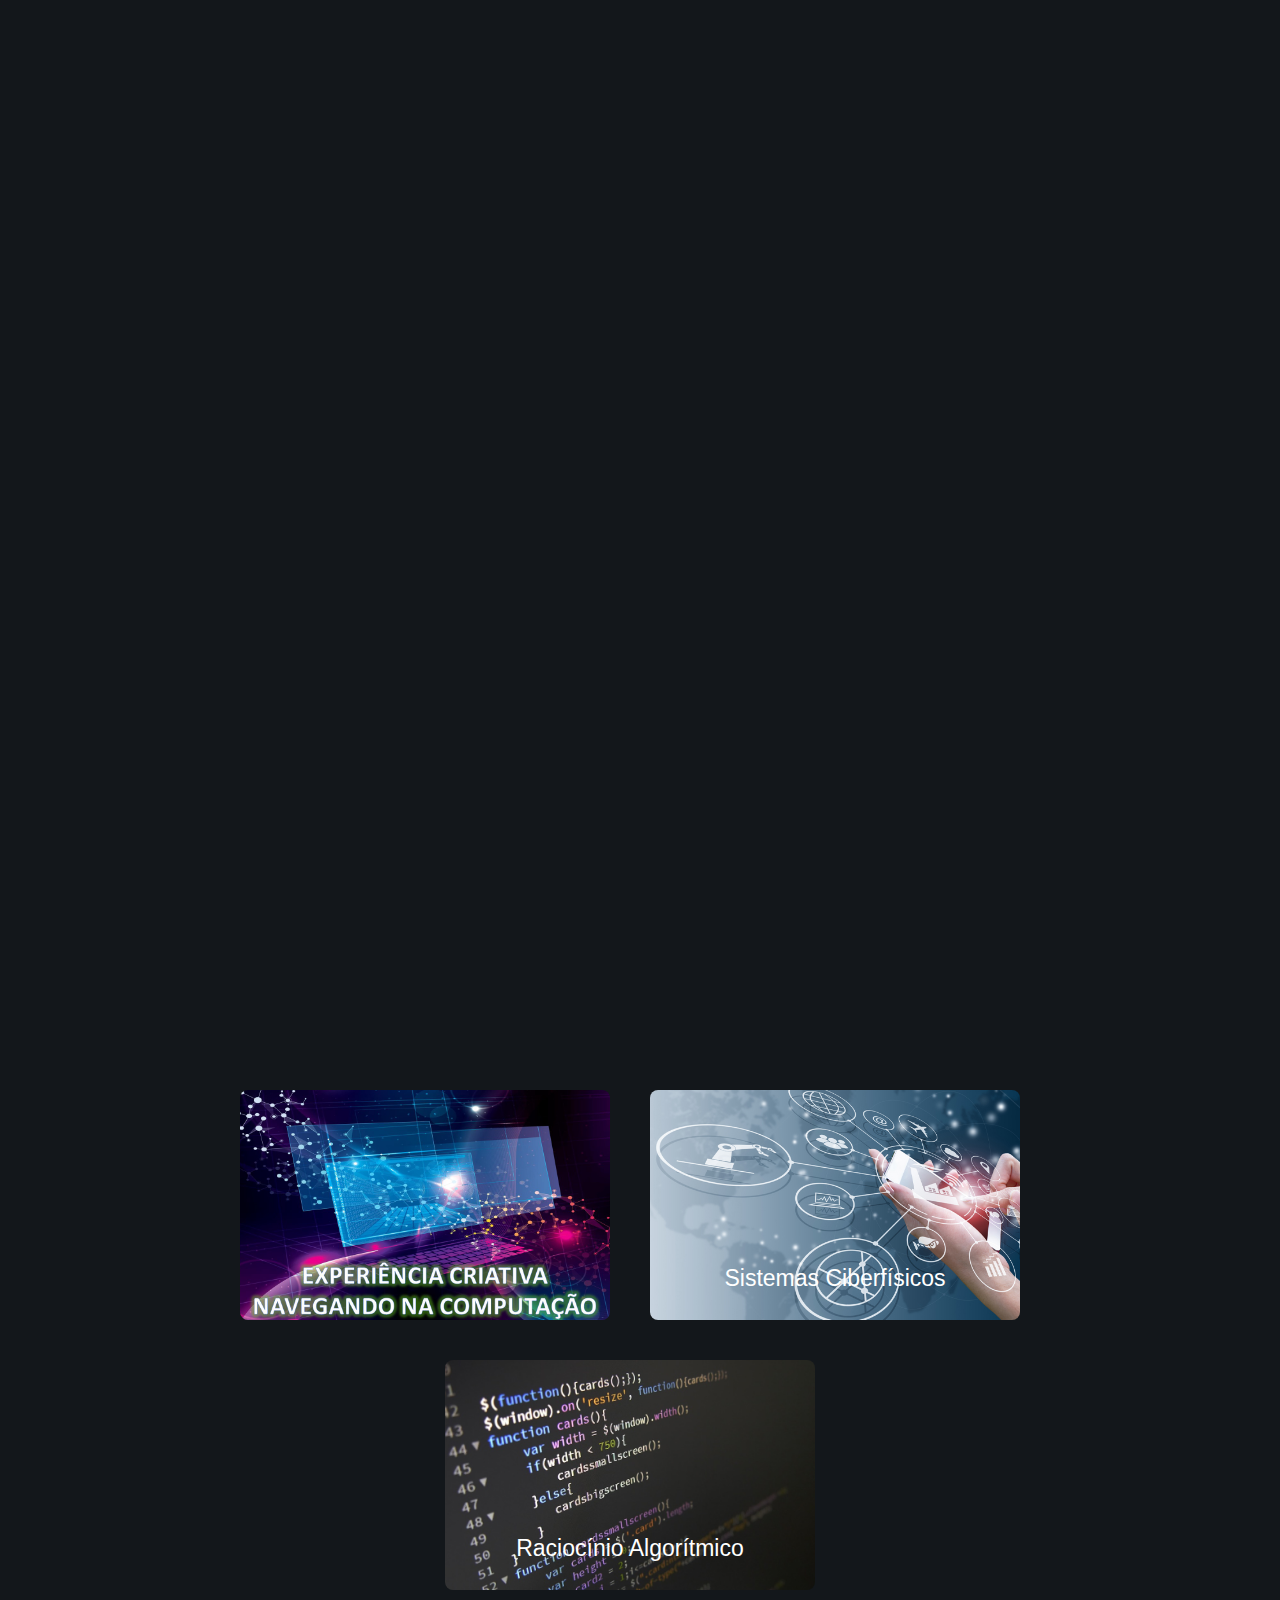
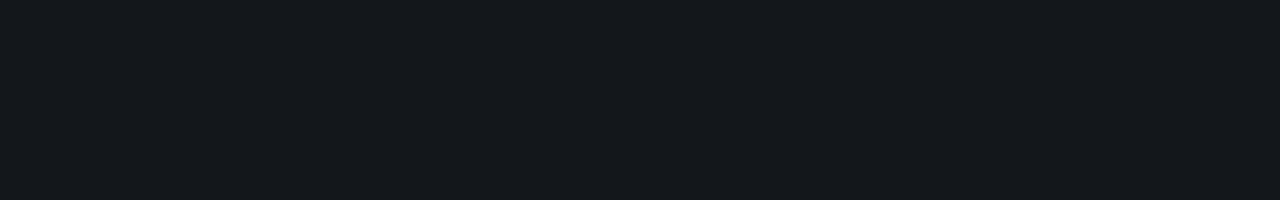
<file: index.html>
<!DOCTYPE html>
<html lang="pt-br">
<head>
    <link rel="stylesheet" href="https://fonts.googleapis.com/css2?family=Open+Sans">
    <meta charset="UTF-8">
    <title>site pessoal</title>
    <link rel="stylesheet" href="colomboScroll.css">
    <link rel="stylesheet" href="principal.css">

</head>
<body>
  
  <div class="container">
    
    <!-- Imagem de fundo do container -->

    <!-- Título principal da página -->
    <h1> MY Portifolio</h1>
    <!-- Botões para navegação entre seções da página -->
    <div class="button-container">
      <button type="button" style="font-size: 36px;" onclick="scrollToNextSection()">☟</button>
    </div>
  </div>

     <!-- Seção que indica a próxima seção da página -->
  <div class="next-section">
    <div class="card-container" style="max-width:1080px; min-width: 800;" >
      
    <!-- Cartão 1 -->
    <a class="card-link" href="experiencia criativa.html">
      <div class="card card1">
        <div class="card-title" > </div>
      </div>
    </a>

    <!-- Cartão 2 -->
    <a class="card-link" href="ciber.html">
      <div class="card card2">
        <div class="card-title"> Sistemas Ciberfísicos</div>
      </div>
    </a>

    

    <!-- Cartão 4 -->
    <a class="card-link" href="ra.html">
      <div class="card card4">
        <div class="card-title">Raciocínio Algorítmico</div>
      </div>
    </a>
    
  
  </div>
  </div>


    <!-- Container dos cartões com links para diferentes seções do site -->
  
</body>

    <script>
        function scrollToSection(target) {
            const section = document.querySelector(target);

            // Obtém a posição do topo da seção em relação ao topo do documento
            const sectionTop = section.offsetTop;

            // Rola a página suavemente para a seção
            window.scrollTo({
                top: sectionTop,
                behavior: 'smooth'
            });
        }

        function scrollToNextSection() {
            scrollToSection('.next-section');
        }

    </script>
</body>
</html>
</file>
<file: colomboScroll.css>
*{
  font-family: font-family: 'Merriweather', serif;
}



body {
    margin: 0;
    background-image: url("bg1.jpg");
    background-color: #222831;
  }
  
  .container {
    min-width: 900px;
    position: relative;
    width: 99vw;
    height: 100vh;
    overflow: hidden;
  }
  .container img {
    
    width: 100%;
    height: 100%;
    object-fit: cover;
    transition: transform 0.5s ease-in-out;
  }
  .container:hover img {
    transform: scale(1.2);
  }
  .container h1 {
    position: absolute;
    top: 50%;
    left: 50%;
    transform: translate(-50%, -50%);
    color: #00ADB5;
    font-family: 'Open Sans', cursive;
    font-size: 48px;
    transition: opacity 0.5s ease-in-out;
    opacity: 0;
    white-space: nowrap;
  }
  .container:hover h1 {
    opacity: 1;
  }

  .container .button-container {
    position: absolute;
    top: 50%;
    left: 50%;
    transform: translate(-50%, 400%);
  }
  .container .button-container button {
    background-color: #00ADB5;
    border: none;
    color: #EEEEEE;
    border-width: 10px 20px;
    font-size: 24px;
    width: 50px;
    height: 50px;
    border-radius: 50%;
    cursor: pointer;
    opacity: 0;
    transition: opacity 0.5s ease-in-out;
  }
  .container:hover .button-container button {
    opacity: 1;
  }

  .next-section {
    min-width: 500px;
    height: 100vh;
    display: flex;
    justify-content: center;
    align-items: center;
    font-size: 24px;
    opacity: 100;
    transition: opacity 0.5s ease-in-out;
  }
  .show-section {
    opacity: 1;
  }
</file>
<file: principal.css>
:root {
    --clr-neutral-900: hsl(207, 19%, 9%);
    --clr-neutral-100: hsl(0, 0%, 100%);
    --clr-accent-400: hsl(142, 90%, 61%);
  }
  
  *,
  *::before,
  *::after {
    box-sizing: border-box;
  }

  .card-container{
    display: flex;
    flex-wrap: wrap;
    justify-content: center;
    gap: 20px;
    
  }


  .card-title {
    position: center;
    font-size: 23px;
    text-align: center;
    margin-top: 10px;
  }

.card-body {
    color: #EEEEEE;
}@import url("https://fonts.googleapis.com/css2?family=Poppins:wght@200;300;400;500;600;700;800;900&display=swap");

body {
  display:grid;
  min-height: 100vh;
  place-items: center;
  line-height: 1.6;
  background: var(--clr-neutral-900);
  font-family: "Poppins", sans-serif;
}

.card {
  flex-basis: calc(50% - 20px); /* 50% menos a margem das imagens */
  width: 370px;
  height: 230px;
  display: flex;
  flex-direction: column;
  color: var(--clr-neutral-100);
  background-size: cover;
  background-position: center;
  padding: 10rem 0 0;
  max-width: 35ch;
  border-radius: 0.5rem;
  margin-bottom: 20px;
  overflow: hidden;
  transition: 0.2s ease;
}

.card:hover,
.card:focus-within {
  transform: scale(1.05); /*Imagem aumentar com o mouse em cima*/
}


.card.card1{
  background-image: url(experiencia\ criativa.jpg);
  margin-right: 20px;
  
}
.card.card2{
  background-image: url(ciber-fisico.jpg);
  margin-bottom: 0;
  margin-right: 20px;
}

.card.card4{
  background-image: url(ra.jpg);
  margin-right: 20px;
}

.card-link{
  text-decoration: none;
  color:inherit;
}
.saiba-mais-button {
  background-color: #007bff; /* Cor de fundo do botão */
  color: #fff; /* Cor do texto do botão */
  border: none; /* Remover borda */
  padding: 10px 20px; /* Espaçamento interno do botão */
  border-radius: 5px; /* Arredondamento dos cantos */
  font-size: 16px; /* Tamanho da fonte */
  cursor: pointer; /* Mudar o cursor ao passar o mouse */
}
.saiba-mais-button:hover {
  background-color: #0056b3; /* Cor de fundo do botão ao passar o mouse */
}
</file>
